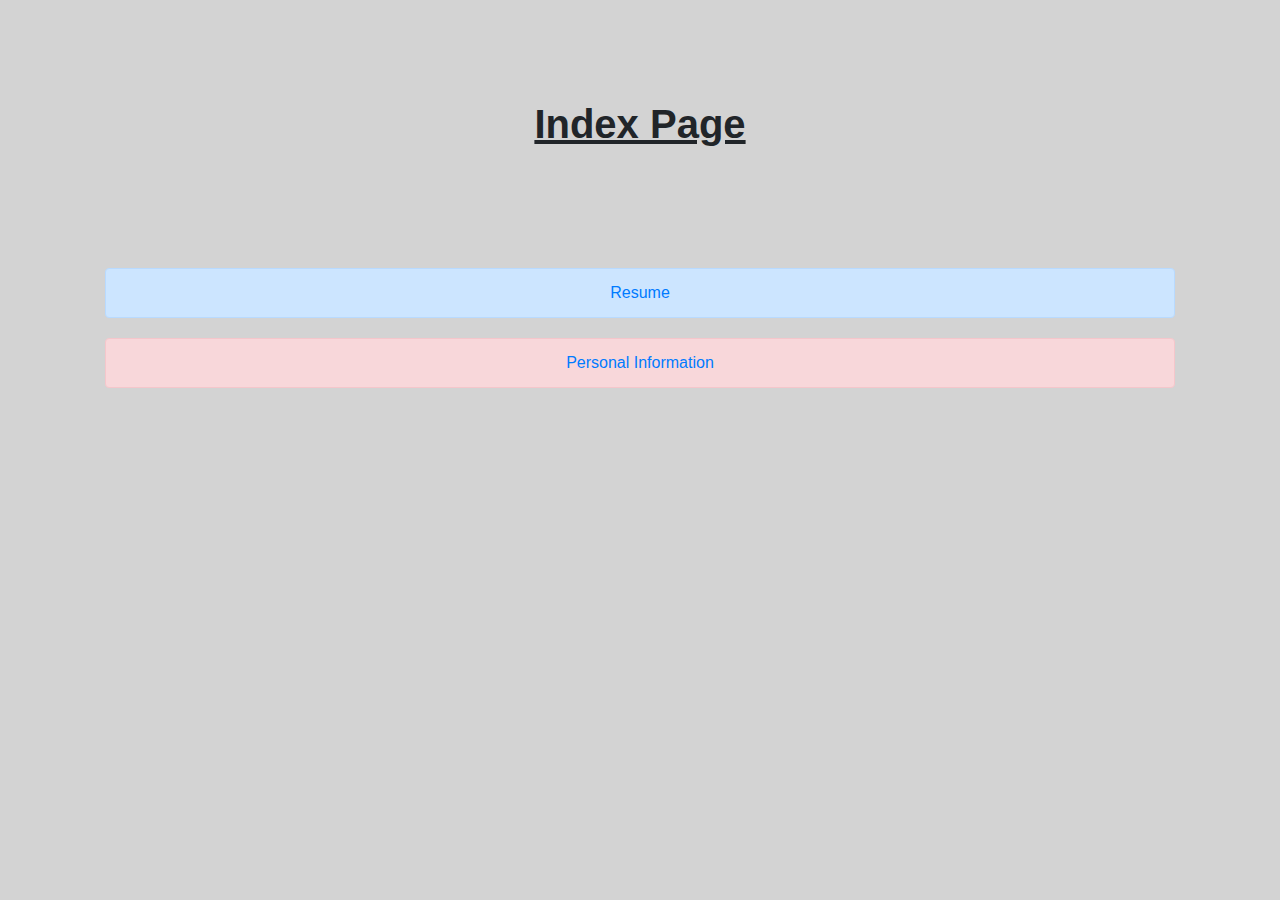
<file: content.html>
<!DOCTYPE html>
<html>
    <head>
        <title>My Web Page!</title>
        <link rel="stylesheet" href="https://maxcdn.bootstrapcdn.com/bootstrap/4.0.0/css/bootstrap.min.css" integrity="sha384-Gn5384xqQ1aoWXA+058RXPxPg6fy4IWvTNh0E263XmFcJlSAwiGgFAW/dAiS6JXm" crossorigin="anonymous">
        <style>
            .alert {
                margin: 20px;
            }

            h1{
                text-align: center;
                padding: 100px;
                font-weight: bold;
                text-decoration: underline;
                font: Times New Roman;
            }

            body{
                background-color: lightgrey;
                text-align: center;
            }

            .design{

            }

        </style>
    </head>
    <body>

        <h1>Index Page</h1>

        <div class="container">
            <div class="alert alert-primary" role="alert">
                <a href="D:\edx-webd\2\project0\index.html" class="design">Resume</a>
            </div>
           
            <div class="alert alert-danger" role="alert">
                <a href="D:\edx-webd\2\project0\personal.html" class="design">Personal Information</a>
            </div>
        </div>
    </body>
</html>
</file>
